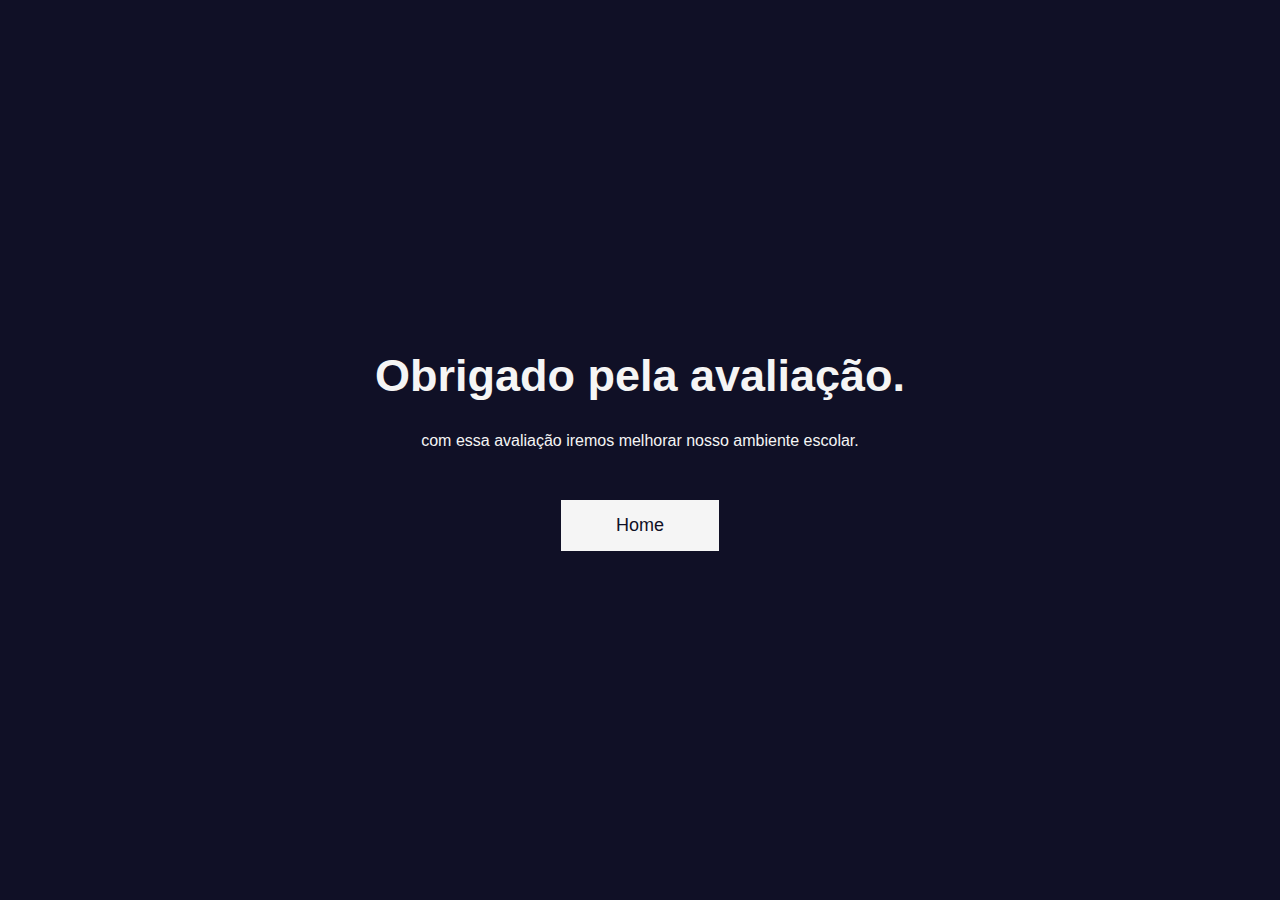
<file: agredecimento.html>
<!DOCTYPE html>
<html lang="en">
<head>
    <meta charset="UTF-8">
    <meta http-equiv="X-UA-Compatible" content="IE=edge">
    <meta name="viewport" content="width=device-width, initial-scale=1.0">
    <link rel="stylesheet" href="style.css">
    <title>Document</title>
</head>
<body class="main">
    <h1 class="text">Obrigado pela avaliação.</h1>
    <p class="paragrafo">com essa avaliação iremos melhorar nosso ambiente escolar.</p>
    <a href="envio.html" class="btn">Home</a>

</body>
</html>
</file>
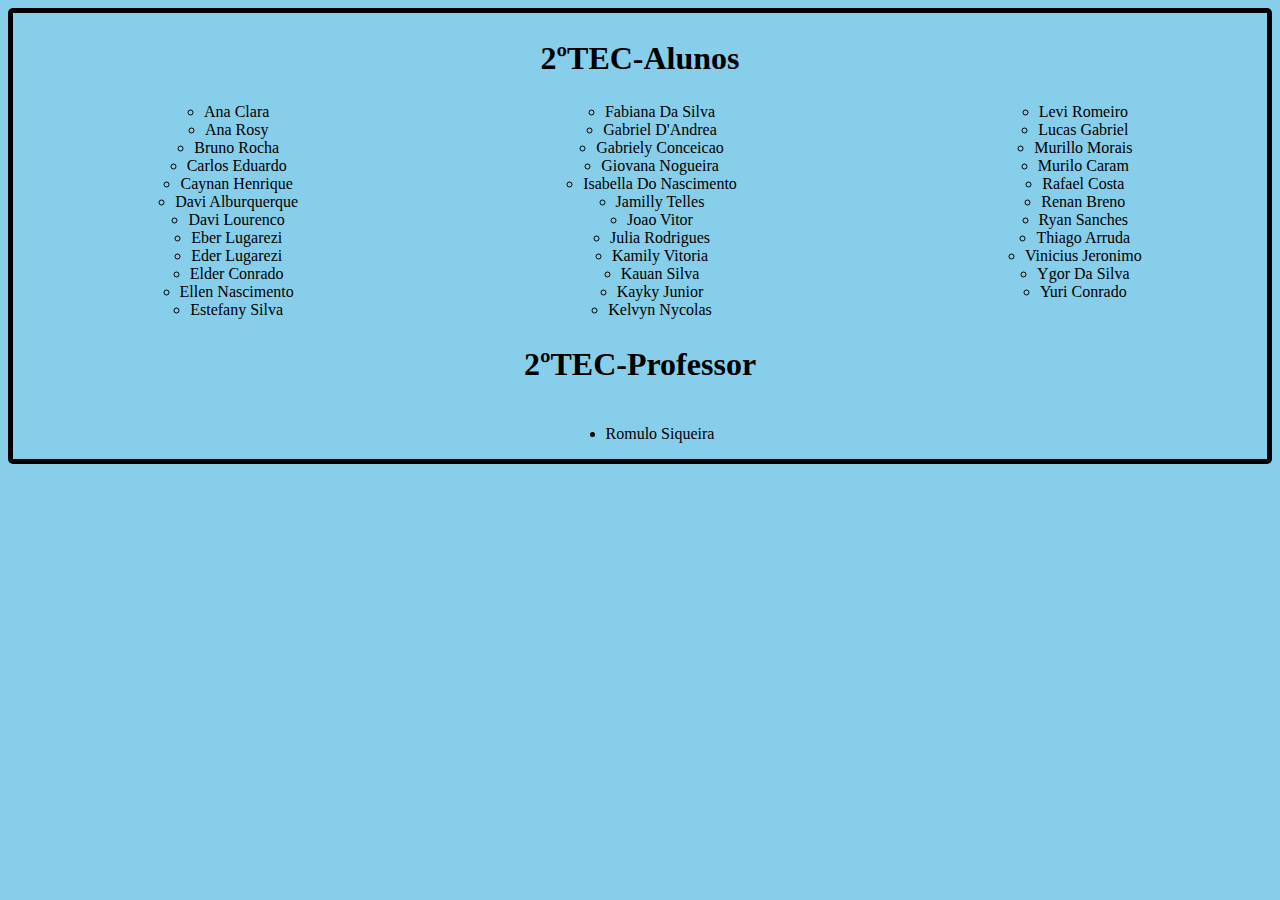
<file: nomes.html>
<!DOCTYPE html>
<html lang="en">
<head>
    <meta charset="UTF-8">
    <meta name="viewport" content="width=device-width, initial-scale=1.0">
    <link rel="stylesheet" href="nomes.css">
    <title>Nomes</title>
</head>
<body>
    <div class="container">
        <h1 class="title">2ºTEC-Alunos</h1>
    </div>

    <article class="article">
    <ul class="a">
        <li>Ana Clara</li>
        <li>Ana Rosy</li>
        <li>Bruno Rocha</li>
        <li>Carlos Eduardo</li>
        <li>Caynan Henrique</li>
        <li>Davi Alburquerque</li>
        <li>Davi Lourenco</li>
        <li>Eber Lugarezi</li>
        <li>Eder Lugarezi</li>
        <li>Elder Conrado</li>
        <li>Ellen Nascimento</li>
        <li>Estefany Silva</li>
        <li>Fabiana Da Silva</li>
        <li>Gabriel D'Andrea</li>
        <li>Gabriely Conceicao</li>
        <li>Giovana Nogueira</li>
        <li>Isabella Do Nascimento</li>
        <li>Jamilly Telles</li>
        <li>Joao Vitor</li>
        <li>Julia Rodrigues</li>
        <li>Kamily Vitoria</li>
        <li>Kauan Silva</li>
        <li>Kayky Junior</li>
        <li>Kelvyn Nycolas</li>
        <li>Levi Romeiro</li>
        <li>Lucas Gabriel</li>
        <li>Murillo Morais</li>
        <li>Murilo Caram</li>
        <li>Rafael Costa</li>
        <li>Renan Breno</li>
        <li>Ryan Sanches</li>
        <li>Thiago Arruda</li>
        <li>Vinicius Jeronimo</li>
        <li>Ygor Da Silva</li>
        <li>Yuri Conrado</li>
      </ul>
    </article>

    <div class="container2">
        <h1 class="title2">2ºTEC-Professor</h1>
    </div>

    <ul class="a2">
        <li>Romulo Siqueira</li>
    </ul>

</body>
</html>
</file>
<file: style.css>
*{
    margin: 0;
    padding: 0;
    box-sizing: border-box;
    font-family: sans-serif;
}
body{
    display: flex;
    align-items: center;
    justify-content: center;
    min-height: 100vh;
 background-color: #1212e5;
}
section{
    display: flex;
    align-items: center;
    justify-content: center;
    flex-direction: column;
    padding: 10px 45px;

    width: 500px;
    box-shadow: rgba(0, 0, 0, 0.4) 0px 2px 4px, rgba(0, 0, 0, 0.3) 0px 7px 13px -3px, rgba(0, 0, 0, 0.2) 0px -3px 0px inset;
}
section h2{
    color: #f5f5f5;
    font-size: 2.5rem;
    margin: 2rem;
}
section form{
    display: flex;
    flex-direction: column;
    width: 100%;
}
form label{
    color: #f5f5f5;
    font-size: 17px;
    margin-bottom: 4px;
}
form input{
    padding: 15px;
    outline: none;
    border: 0;
    margin-bottom: 20px;
    font-size: 15px;
    transition: all 0.5s;
}
form input:focus{
    border-radius: 16px;
}
form textarea{
    padding: 10px;
    outline: none;
    border: 0;
    font-size: 15px;
    margin-bottom: 30px;
    transition: all 0.5s;
}
form textarea:focus{
    border-radius: 16px;
}
form button{
    padding: 15px;
    cursor: pointer;
    font-size: 16px;
    background: transparent;
    border: 2px solid #f5f5f5;
    color: #f5f5f5;
    transition: all 1s;
    margin-bottom: 20px;
}
form button:hover{
    background: #f5f5f5;
    color: #101026;
    border-radius: 16px;
}

/*Página do Obrigado*/

.main{
   display: flex;
   align-items: center;
   justify-content: center;
   min-height: 100vh;
   background: #101026;
   flex-direction: column;
}
.text{
    font-size: 45px;
    color: #f5f5f5;
    margin-bottom: 30px;
}
.paragrafo{
    color: #f5f5f5;
    margin-bottom: 50px;
}
.btn{
    padding: 15px 55px;
    background: #f5f5f5;
    text-decoration: none;
    color: #101026;
    font-size: 18px;
    transition: all 0.5s;
}
.btn:hover{
    border-radius: 16px;
}
.banner  {
    width: 0;
   height: 0;
   overflow: hidden;
   display: flex;
   justify-content: center;
   align-items: center ;
   margin: 0;
}
.banner video  {
    position: fixed;
    object-fit: cover;
    top: 10;
    left: 0;
    object-fit: cover;
    width: 100%;
    z-index: -1;
}
.ola button{
    padding: 15px;
    cursor: pointer;
    font-size: 16px;
    background: transparent;
    border: 2px solid #f5f5f5;
    color: #f5f5f5;
    transition: all 1s;
    margin-bottom: 20px;

}
</file>
<file: nomes.css>
body{
        border: 5px solid black;
        border-radius: 5px;
        background: #87CEEB;
}

ul.a {
    list-style-type: circle;
  }

.a{
    margin: 0 auto;
}

.article{
    column-count: 3;
}

h2{
    text-align: center;
}

.container {
    display: flex;
    flex-direction: column;
    justify-content: center;
    align-items: center;
    height: 10vh; /* Define a altura da área de visualização */
  }
  
  .title {
    display: flex;
    text-align: center;
  }

  .container2 {
    display: flex;
    flex-direction: column;
    justify-content: center;
    align-items: center;
    height: 10vh; /* Define a altura da área de visualização */
  }
  
  .title2 {
    display: flex;
    text-align: center;
  }

.a{
  display: flex;
  flex-direction: column;
  justify-content: center;
  align-items: center;
}
.a2{
    display: flex;
    flex-direction: column;
    justify-content: center;
    align-items: center;
  }
</file>
